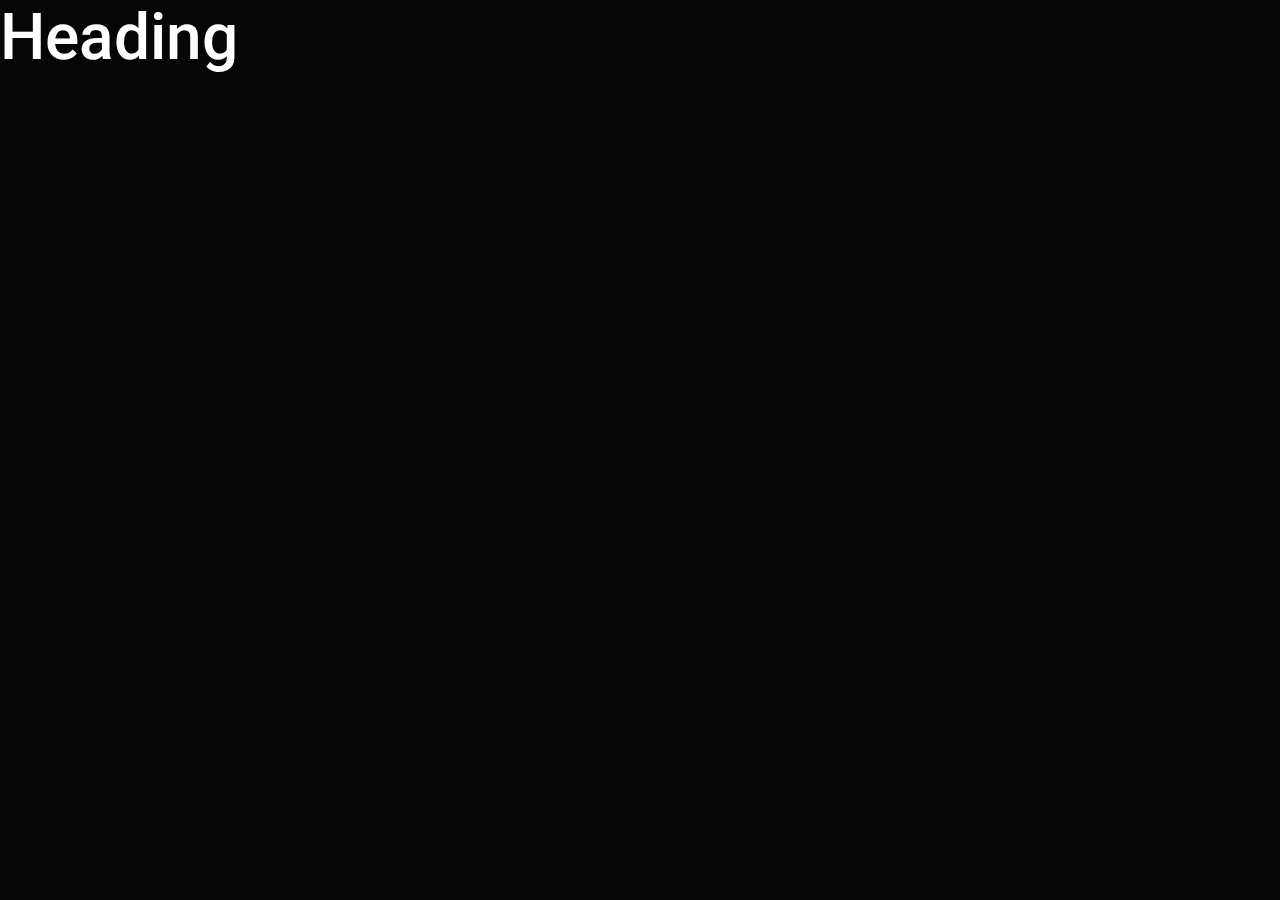
<file: 000-dom-selection-manipulation/index.html>
<!DOCTYPE html>
    <head>
        <meta charset="utf-8">
        <meta http-equiv="X-UA-Compatible" content="IE=edge">
        <title></title>
        <meta name="description" content="">
        <meta name="viewport" content="width=device-width, initial-scale=1">
        <link rel="stylesheet" href="../bootstrap_cyborg.css">
    </head>
    <body>
        <h1>Heading</h1>
        <script src="https://d3js.org/d3.v5.min.js"></script>
        <script src="main.js"></script>
    </body>
</html>
</file>
